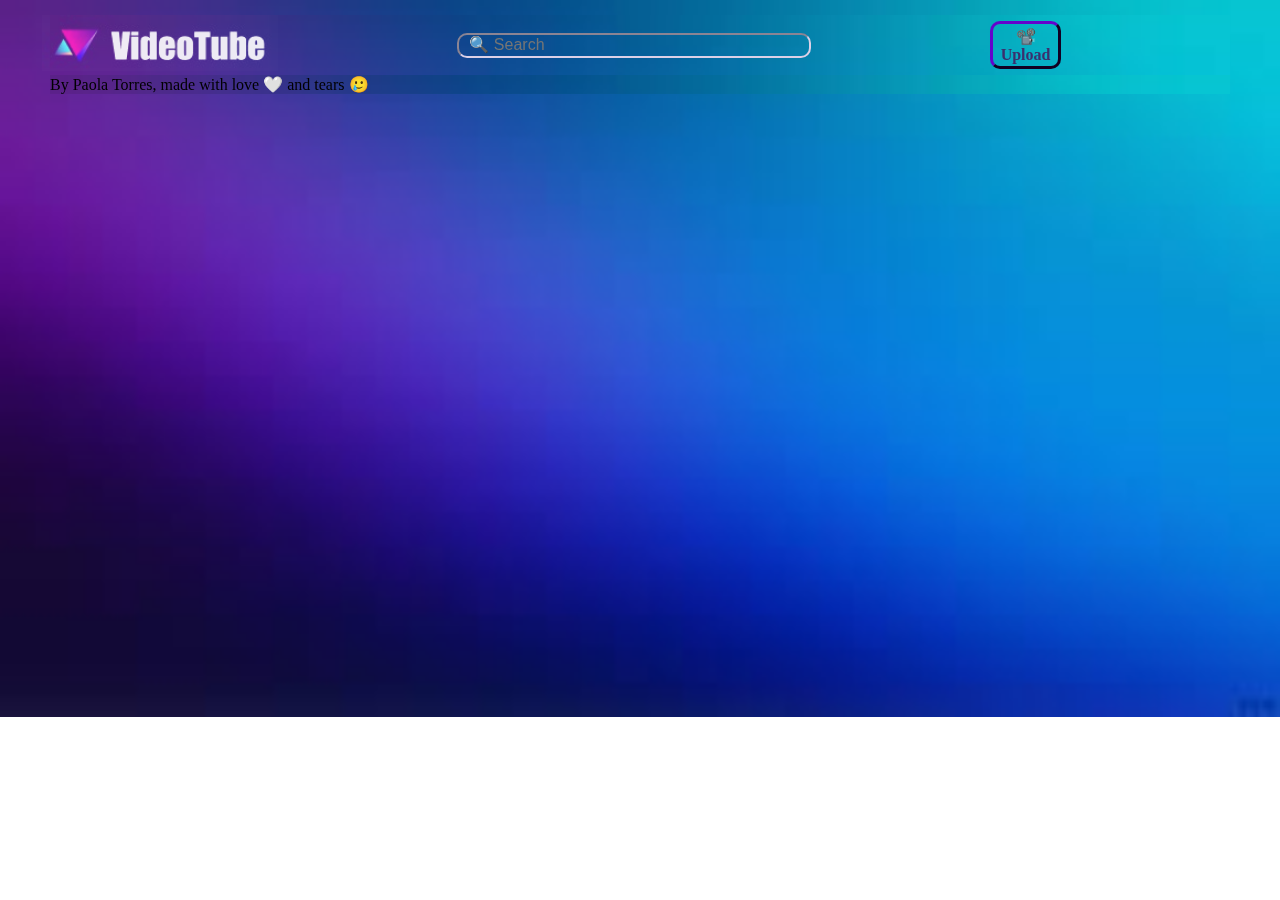
<file: pages/canal.html>
<!DOCTYPE html>
<html lang="en">
<head>
    <meta charset="UTF-8">
    <meta http-equiv="X-UA-Compatible" content="IE=edge">
    <meta name="viewport" content="width=device-width, initial-scale=1.0">
    <link rel="stylesheet" type="text/css" href="/styles/canal.css">
    <title>Details</title>

</head>
<body>
    <header class="body__header">
        <nav class="header__nav">
            <figure class="header__figure">
                <img class="header__img" src="/assets/images/logo.jpg" alt="logo VideoTube">
            </figure>
        <input id="nav__input" type="text" name="search" size="20" placeholder="  🔍 Search">
        <a id="nav__button__up" href="./upload.html"> 📽️ Upload </a>
    </nav>
    </header>
</main>
<footer class="body__footer">
By Paola Torres, made with love 🤍 and tears 🥲
</footer>
<script type="module" type="text/javascript" src="/scripts/canal.js"></script>
</body>
</html>
</file>
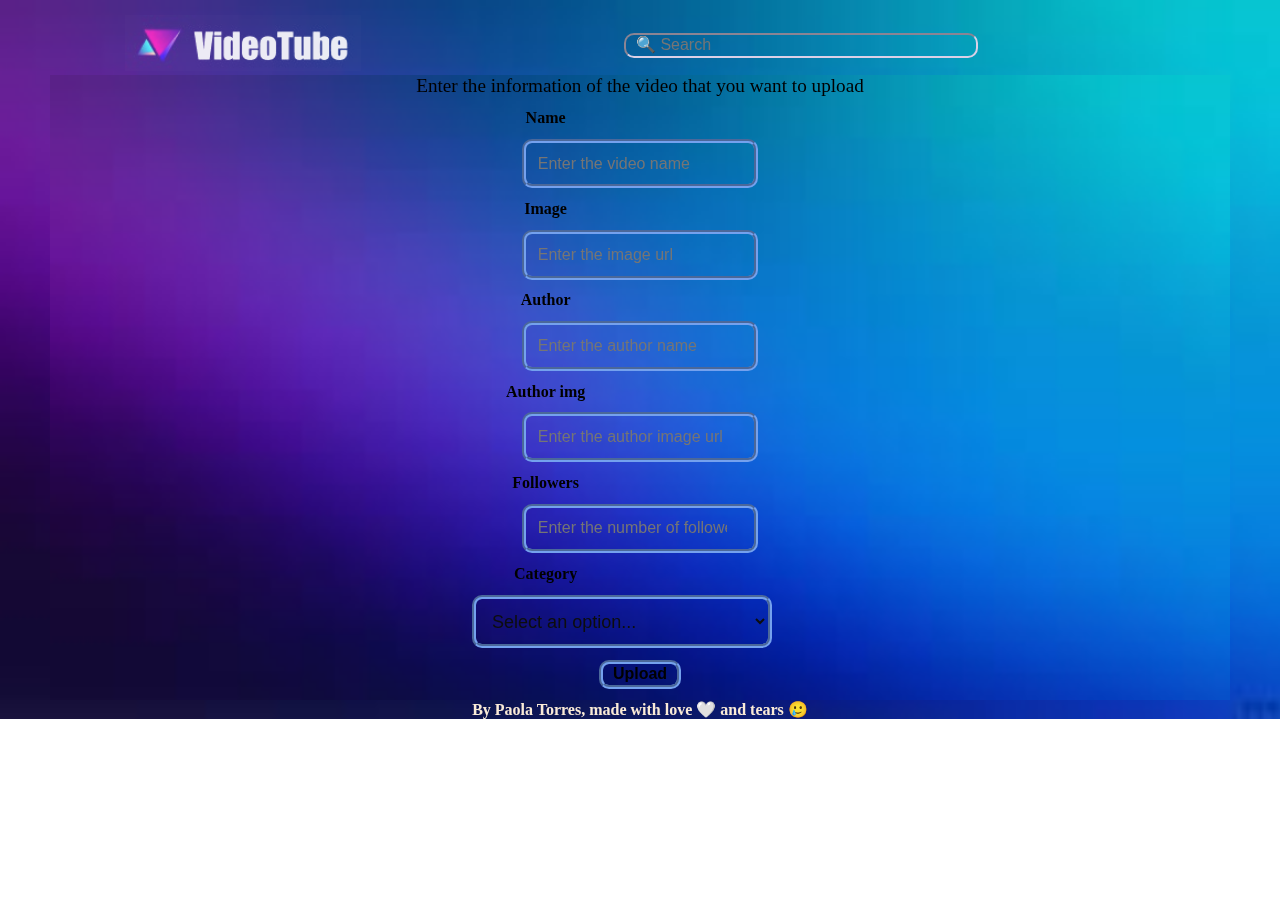
<file: pages/upload.html>
<!DOCTYPE html>
<html lang="en">
<head>
    <meta charset="UTF-8">
    <meta http-equiv="X-UA-Compatible" content="IE=edge">
    <meta name="viewport" content="width=device-width, initial-scale=1.0">
    <link rel="stylesheet" type="text/css" href="/styles/upload.css">
    <title>Document</title>
</head>
<body>
    <header class="body__header">
        <nav class="header__nav">
            <figure class="header__figure">
                <img class="header__img" src="/assets/images/logo.jpg" alt="logo VideoTube">
            </figure>
            <input id="nav__input" type="text" name="search" size="20" placeholder="  🔍 Search">
        </nav>
    </header>
    <main>
        <form id="form">
            <legend class="form__legend1"> Enter the information of the video that you want to upload </legend>
            <label for="name" size="26">Name </label>
            <input id="name"type="text" placeholder="Enter the video name ">
            <label for="videoImage" size="26">Image </label>
            <input type="text" placeholder="Enter the image url">
            <label for="author" size="26">Author </label>
            <input type="text" placeholder="Enter the author name">
            <label for="authorImage" size="26">Author img </label>
            <input type="text" placeholder="Enter the author image url">
            <label for="followers" size="26">Followers </label>
            <input type="number" placeholder="Enter the number of followera">
            <label for="filter" size="26">Category </label>
            <select id="filter">
                <option value="">
                    Select an option...
                </option>
                <option value="">
                    To dance
                </option>
                <option value="">
                    Inspiring
                </option>
                <option value="">
                    Sad
                </option>
                <option value="">
                    About love
                </option>
            </select>
         <button name="upload" id="form__button"> Upload </button>
        </form>
    </main>
    <footer class="body__footer">
    By Paola Torres, made with love 🤍 and tears 🥲
    </footer>
    <script type="module" type="text/javascript" src="/scripts/upload.js"></script>
</body>
</html>
</file>
<file: styles/canal.css>
*{
    margin: 0;
    padding: 0;
    box-sizing: border-box;
    background-image: url(/assets/images/images.jpg);
    background-size:100%;
    background-repeat: no-repeat;
    background-size: cover;
    /* background-repeat:round; */
}

body{
    padding: 0 50px;
    font-family: Cambria, Cochin, Georgia, Times, 'Times New Roman', serif;
    background: none;
}

.header__nav{
    display: flex;
    flex-wrap: wrap;
    justify-content: space-evenly;
    align-items: center;
    width: 100%;
    margin-top: 15px;
    gap:10px;
    background: none;
}
.header__figure {
    border-radius: 20%;
    width: 20%; 
    background: none;
    justify-content:right;
    margin-left: -15%;
}
img {
    background-color: transparent;
    mix-blend-mode:screen;
    filter: brightness(-6.5);
    filter: contrast(1.2);
    border-style:hidden;
    text-align: left;
    opacity: 90%;
    width: 100%; 
    /* revisar % para ver el fondo */
}

.header__figure img:hover {
    transform: scale(1.1);
    z-index: 100;
    cursor:progress;
}
#nav__input{
    width: 30%; 
    box-shadow: 20%;
    border: 2px inset rgb(219, 208, 231);
    border-radius: 10px;
    font-size: 16px;
    background:none;
    padding: 0.12%;
}   
#nav__button__up{
    width: 6%; 
    border-radius: 10px;
    background:none;
    border: 3px outset rgb(59, 2, 120);
    align-items: center;
    text-align: center;
    font-weight:bolder;
    font-size: 16px;
    text-decoration: none;
    color: rgb(59, 47, 109);
    padding: 0.2%;
}  

@media screen and (max-width: 600px) {
    .header__nav{
        display: flex;
        flex-direction: column;
        gap: 5px;
        text-align: left;
        width: 100%;
        background-repeat: no-repeat;
        background-size: cover;
       }
    .header__figure {
        border-radius: 20%;
        width: 40%; 
        background: none;
        justify-content:left;
        /* margin-left: -38%; */
    }
    #nav__input{
        width: 30%; 
        box-shadow: 20%;
        border: 1px inset rgb(219, 208, 231);
        border-radius: 7px;
        font-size: 15px;
        margin-right: 60%;
        background:none;
        text-align: left;
    }
    #nav__button__up{
        width: 30%; 
        border-radius: 10px;
        background:none;
        border: 2px outset rgb(59, 2, 120);
        font-weight: bolder;
        font-size: 15px;
        color: antiquewhite;
        margin-right: 60%
    } 
}
</file>
<file: styles/upload.css>
*{
    margin: 0;
    padding: 0;
    box-sizing: border-box;
    background-image: url(/assets/images/images.jpg);
    background-size:100%;
    background-repeat: no-repeat;
    background-size: cover;
    /* background-repeat:round; */
}

body{
    padding: 0 50px;
    font-family: Cambria, Cochin, Georgia, Times, 'Times New Roman', serif;
    background: none;
}
.body__header{
    background: none;
}

.header__nav{
    display: flex;
    flex-wrap: wrap;
    justify-content: space-evenly;
    align-items: center;
    width: 100%;
    margin-top: 15px;
    gap:10px;
    background: none;
}
.header__figure {
    border-radius: 20%;
    width: 20%; 
    background: none;
    justify-content:right;
    margin-left: -15%;
}
img {
    background-color: transparent;
    mix-blend-mode:screen;
    filter: brightness(-6.5);
    filter: contrast(1.2);
    border-style:hidden;
    text-align: left;
    opacity: 90%;
    width: 100%; 
    /* revisar % para ver el fondo */
}

.header__figure img:hover {
    transform: scale(1.1);
    z-index: 100;
    cursor:progress;
}
#nav__input{
    width: 30%; 
    box-shadow: 20%;
    border: 2px inset rgb(219, 208, 231);
    border-radius: 10px;
    font-size: 16px;
    background:none;
    padding: 0.12%;
}   
#form{
    display: flex;
    flex-direction:column;
    align-items:center;
    gap: 2%;
    background:none;
}
.form__legend1{
    background:none;
    font-size: 120%;
}
#form label{
    font-weight: bolder;
    background:none;
    margin-left: -16%;
    margin-top: 1%;
    margin-bottom: 1%;

}
#form input{
    padding: 1%;
    width: 20%;
    background:none;
    color: #0e0d0d;
    border: 4px groove rgb(116, 161, 238);
    border-radius: 10px;
    vertical-align: bottom;
    font-size: 16px;
}
#form select{
    padding: 1%;
    width: 300px;
    background:none;
    color: rgb(13, 13, 13);
    border: 4px groove rgb(116, 161, 238);
    border-radius: 10px;
    vertical-align: bottom;
    font-size: 18px;
    margin-left: -3%;
}
#form__button{
    margin: 1%;
    width: 7%;
    border-radius: 10px;
    background:none;
    border: 4px groove rgb(116, 161, 238);
    align-items: center;
    font-weight: bolder;
    font-size: 16px;
    color:black;
    padding: 0.1%;
}   
#form__button:hover {
    transform: scale(1.1);
    z-index: 100;
    cursor:pointer;
    color: rgb(205, 248, 248);
}
.body__footer{
    text-align: center;
    color: antiquewhite;
    font-weight: bolder;
    background:none;
}
@media screen and (max-width: 600px) {
    .header__nav{
        display: flex;
        flex-direction: column;
        gap: 5px;
        text-align: left;
       }
    /* revisar el display */
    .header__figure {
        border-radius: 20%;
        width: 40%; 
        background: none;
        justify-content:left;
        /* margin-left: -38%; */
    }
    #nav__input{
        width: 30%; 
        box-shadow: 20%;
        border: 1px inset rgb(219, 208, 231);
        border-radius: 7px;
        font-size: 15px;
        margin-right: 40%;
        background:none;
        text-align: left;
    }
}
</file>
